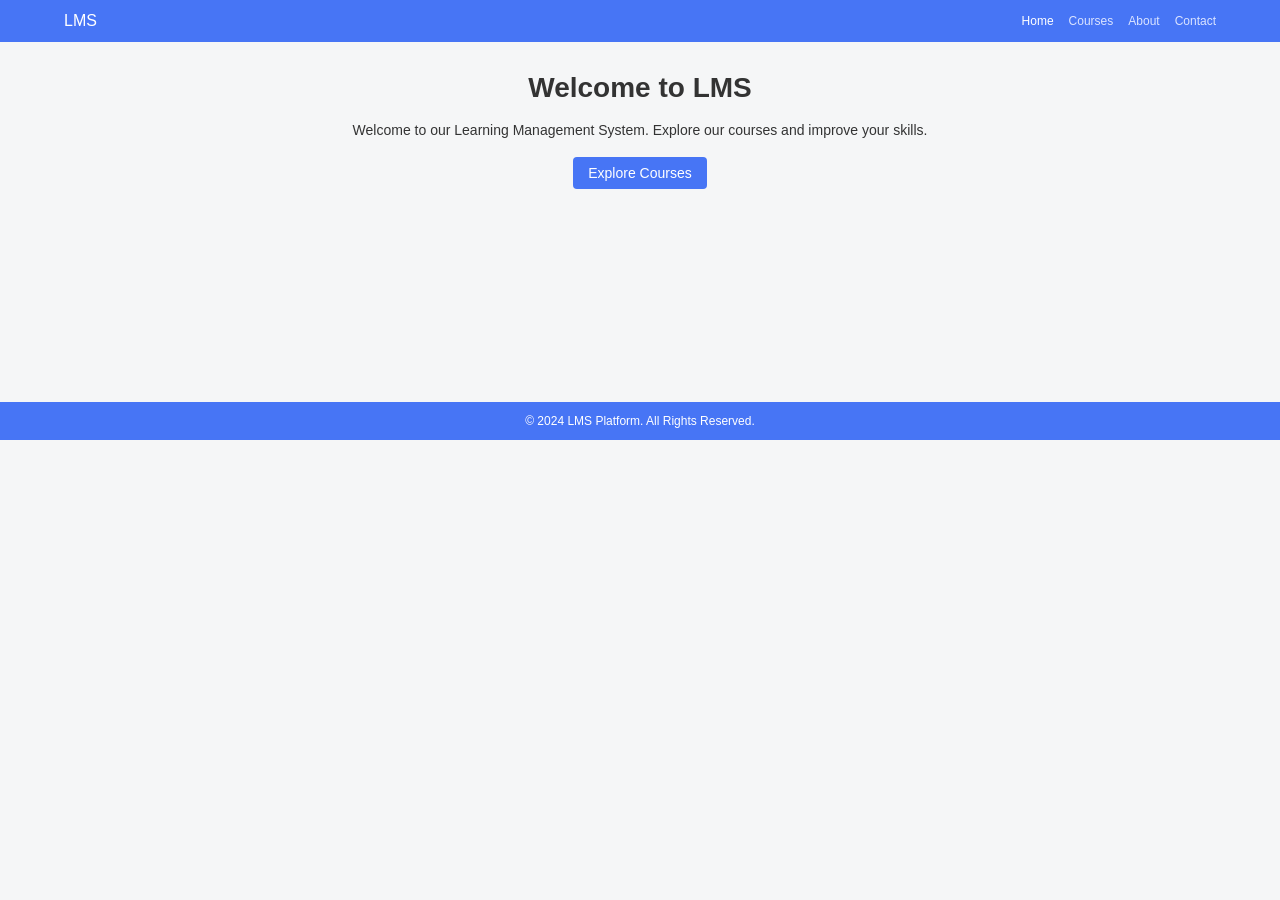
<file: LMS Pages/index.html>
<!DOCTYPE html>
<html lang="en">

<head>
    <meta charset="UTF-8">
    <meta name="viewport" content="width=device-width, initial-scale=1.0">

    <title>LMS - Home</title>

    <link rel="stylesheet" href="style.css">
</head>

<body>


    <nav class="navbar">

        <a href="index.html" class="brand">LMS</a>

        <div class="nav-links">
            <a href="index.html" class="active">Home</a>
            <a href="courses.html">Courses</a>
            <a href="about.html">About</a>
            <a href="contact.html">Contact</a>
        </div>

    </nav>



    <main class="container">

        <h1>Welcome to LMS</h1>

        <p>
            Welcome to our Learning Management System.
            Explore our courses and improve your skills.
        </p>

        <a href="courses.html" class="btn">Explore Courses</a>

    </main>



    <footer>
        <p>© 2024 LMS Platform. All Rights Reserved.</p>
    </footer>

</body>

</html>
</file>
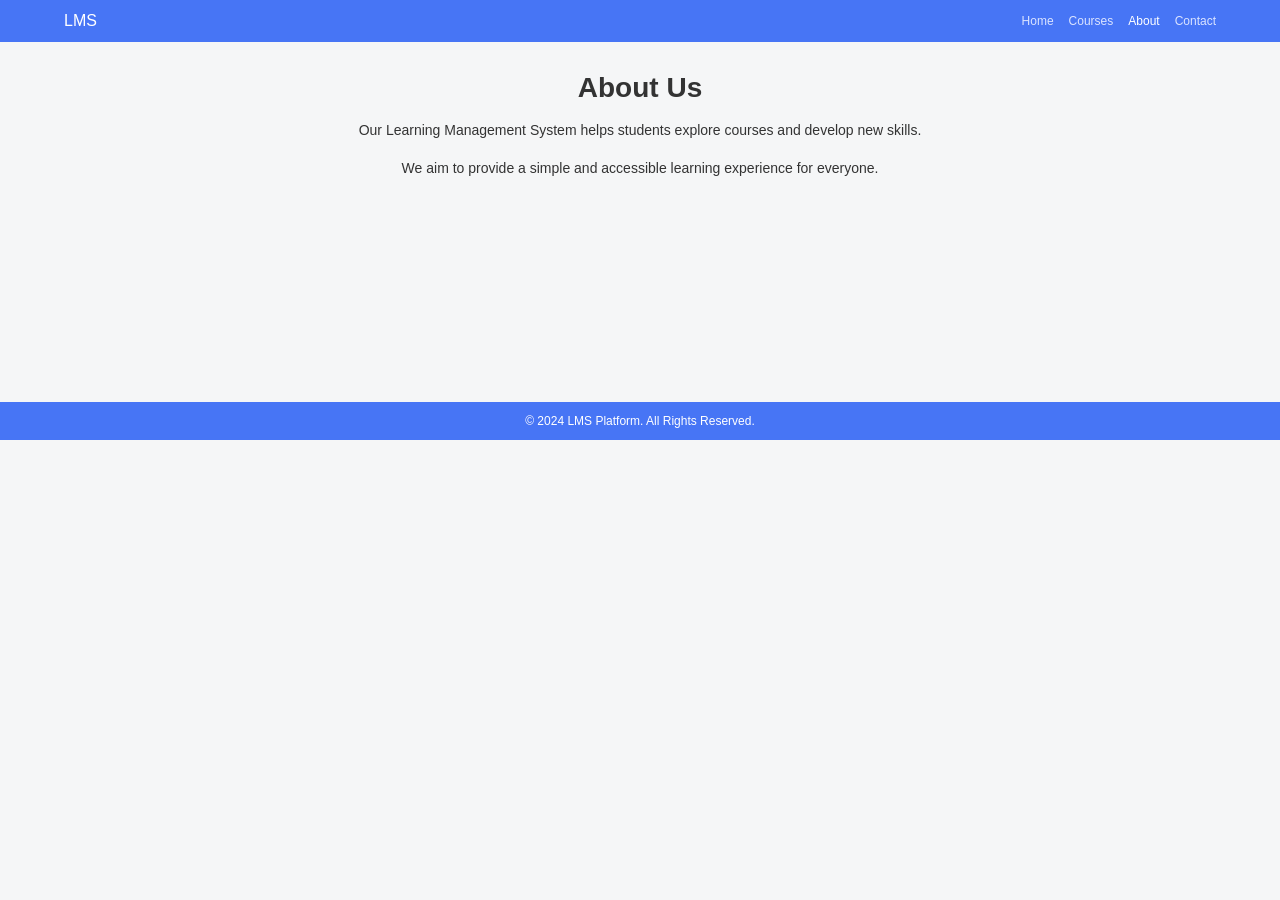
<file: LMS Pages/about.html>
<!DOCTYPE html>
<html lang="en">

<head>
    <meta charset="UTF-8">
    <meta name="viewport" content="width=device-width, initial-scale=1.0">

    <title>LMS - About</title>

    <link rel="stylesheet" href="style.css">
</head>

<body>

    <nav class="navbar">

        <a href="index.html" class="brand">LMS</a>

        <div class="nav-links">
            <a href="index.html">Home</a>
            <a href="courses.html">Courses</a>
            <a href="about.html" class="active">About</a>
            <a href="contact.html">Contact</a>
        </div>

    </nav>


    <main class="container">

        <h1>About Us</h1>

        <p>
            Our Learning Management System helps students
            explore courses and develop new skills.
        </p>

        <p>
            We aim to provide a simple and accessible learning
            experience for everyone.
        </p>

    </main>


    <footer>
        <p>© 2024 LMS Platform. All Rights Reserved.</p>
    </footer>

</body>

</html>
</file>
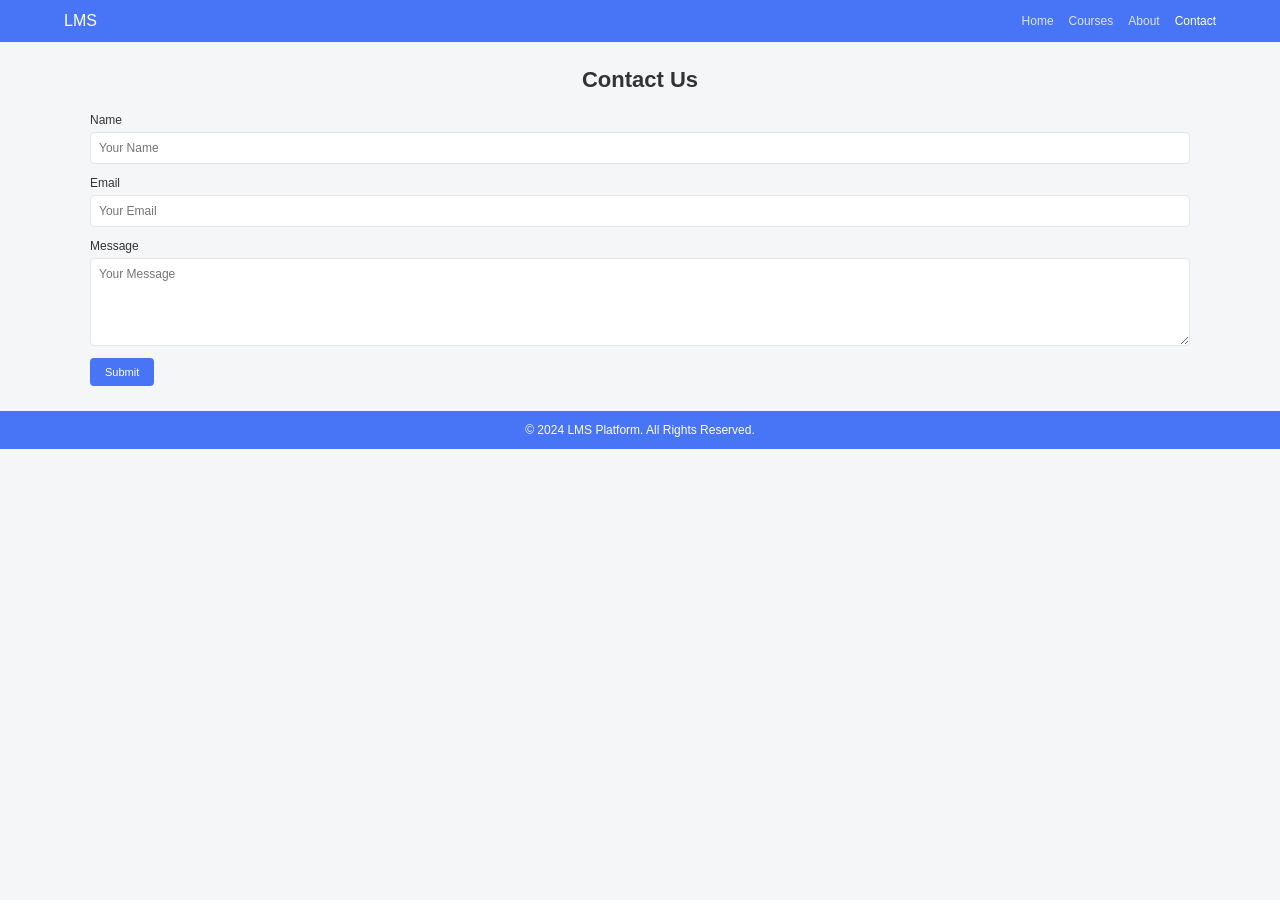
<file: LMS Pages/contact.html>
<!DOCTYPE html>
<html lang="en">

<head>
    <meta charset="UTF-8">
    <meta name="viewport" content="width=device-width, initial-scale=1.0">

    <title>LMS - Contact</title>

    <link rel="stylesheet" href="style.css">
</head>

<body>


    <nav class="navbar">

        <a href="index.html" class="brand">LMS</a>

        <div class="nav-links">
            <a href="index.html">Home</a>
            <a href="courses.html">Courses</a>
            <a href="about.html">About</a>
            <a href="contact.html" class="active">Contact</a>
        </div>

    </nav>



    <main class="contact-container">

        <h1>Contact Us</h1>

        <form id="contactForm">

            <label for="name">Name</label>

            <input
                type="text"
                id="name"
                name="name"
                placeholder="Your Name"
                required
            >


            <label for="email">Email</label>

            <input
                type="email"
                id="email"
                name="email"
                placeholder="Your Email"
                required
            >


            <label for="message">Message</label>

            <textarea
                id="message"
                name="message"
                placeholder="Your Message"
                rows="5"
                required
            ></textarea>


            <button type="submit" class="btn">Submit</button>

        </form>

        <p id="formMessage" role="status"></p>

    </main>



    <footer>
        <p>© 2024 LMS Platform. All Rights Reserved.</p>
    </footer>


    <script>

        document.getElementById("contactForm").addEventListener("submit", function (event) {

            event.preventDefault();

            document.getElementById("formMessage").textContent =
                "Thank you! Your message has been submitted.";

            this.reset();

        });

    </script>

</body>

</html>
</file>
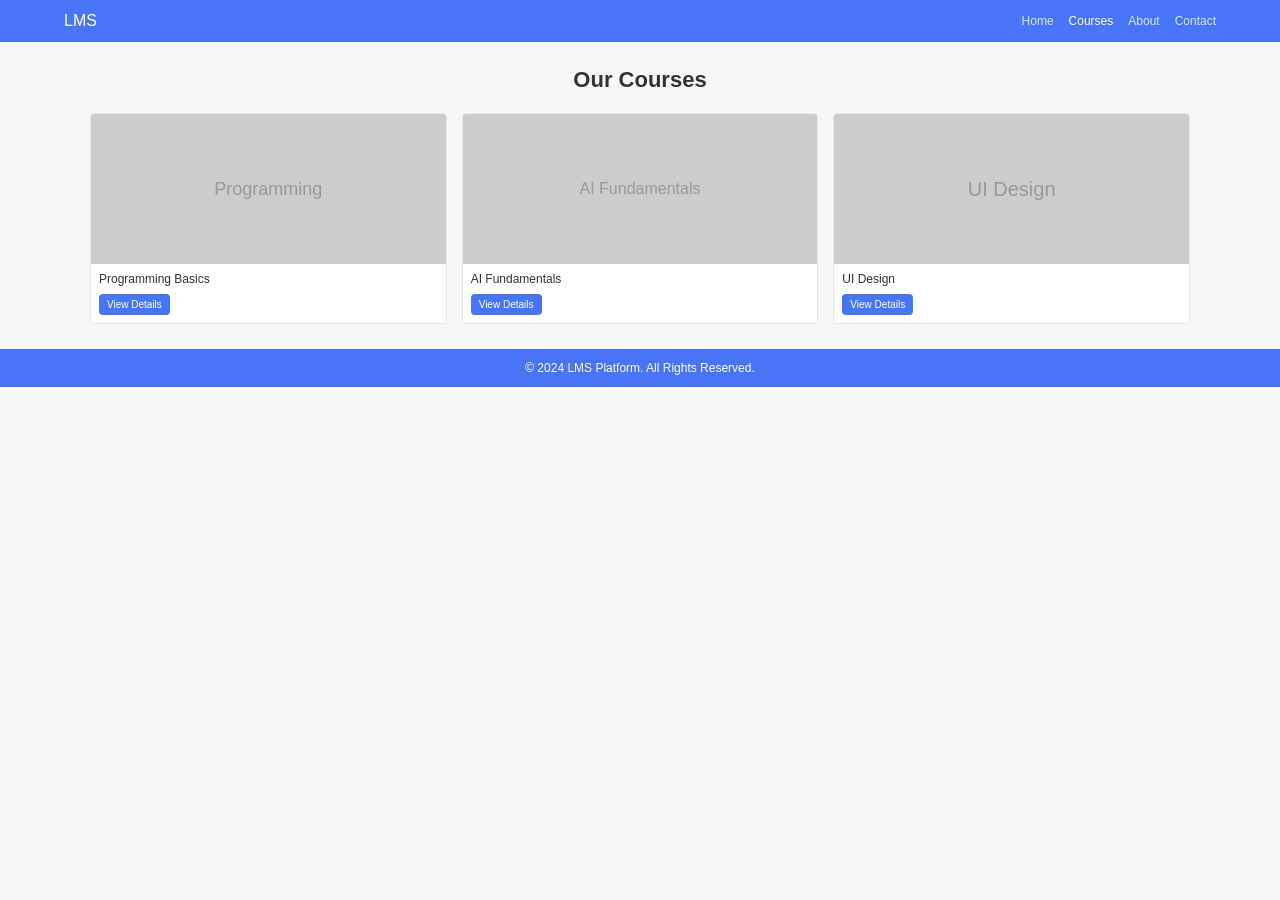
<file: LMS Pages/courses.html>
<!DOCTYPE html>
<html lang="en">

<head>
    <meta charset="UTF-8">
    <meta name="viewport" content="width=device-width, initial-scale=1.0">

    <title>LMS - Courses</title>

    <link rel="stylesheet" href="style.css">
    <script src="script.js" defer></script>
</head>

<body>


    <nav class="navbar">

        <a href="index.html" class="brand">LMS</a>

        <div class="nav-links">
            <a href="index.html">Home</a>
            <a href="courses.html" class="active">Courses</a>
            <a href="about.html">About</a>
            <a href="contact.html">Contact</a>
        </div>

    </nav>



    <main class="courses-container">

        <h1>Our Courses</h1>

        <div class="course-grid">

            <!-- Course 1 -->

            <div class="course-card">

                <div class="course-image programming">
                    Programming
                </div>

                <div class="course-info">

                    <h3>Programming Basics</h3>

                    <button class="btn"
                        onclick="showDetails('Programming Basics',
                        'Learn Python programming from scratch.')">
                        View Details
                    </button>

                </div>

            </div>



            <div class="course-card">

                <div class="course-image ai">
                    AI Fundamentals
                </div>

                <div class="course-info">

                    <h3>AI Fundamentals</h3>

                    <button class="btn"
                        onclick="showDetails('AI Fundamentals',
                        'Discover artificial intelligence and its applications.')">
                        View Details
                    </button>

                </div>

            </div>



            <div class="course-card">

                <div class="course-image design">
                    UI Design
                </div>

                <div class="course-info">

                    <h3>UI Design</h3>

                    <button class="btn"
                        onclick="showDetails('UI Design',
                        'Learn the fundamentals of user interface design.')">
                        View Details
                    </button>

                </div>

            </div>

        </div>

    </main>



    <div id="detailsModal" class="modal">

        <div class="modal-content">

            <button class="close-x" onclick="closeDetails()"
                aria-label="Close">&times;</button>

            <h2 id="modalTitle">Course Title</h2>

            <p id="modalDescription">Course description</p>

            <button class="close-btn" onclick="closeDetails()">
                Close
            </button>

        </div>

    </div>



    <footer>
        <p>© 2024 LMS Platform. All Rights Reserved.</p>
    </footer>

</body>

</html>
</file>
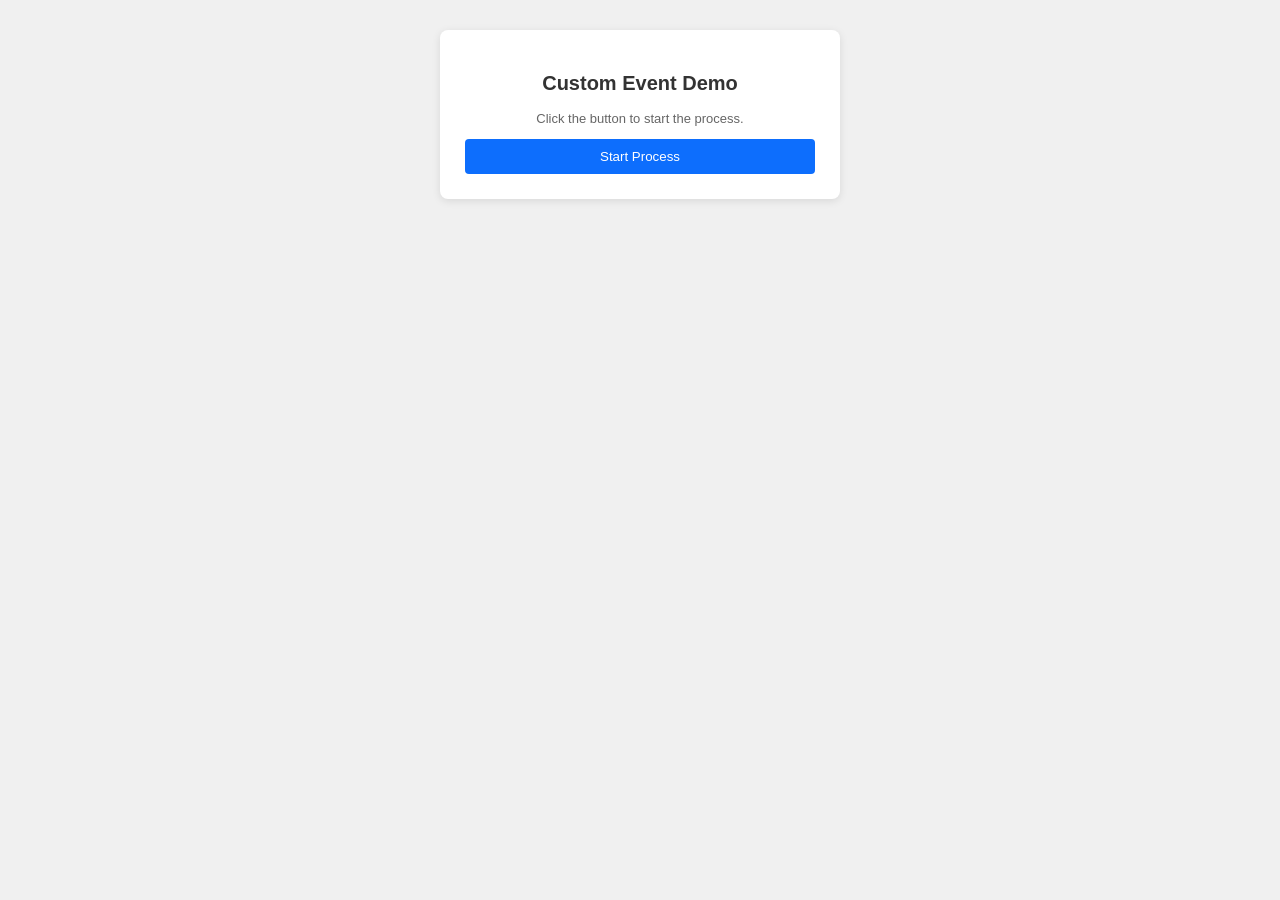
<file: LMS Pages/event-demo.html>
<!DOCTYPE html>
<html lang="en">

<head>
    <meta charset="UTF-8">
    <meta name="viewport" content="width=device-width, initial-scale=1.0">

    <title>Custom Event Demo</title>

    <style>

        body {
            font-family: Arial, sans-serif;
            background-color: #f0f0f0;
            margin: 0;
            padding: 30px;
        }

        .demo-card {
            background-color: white;
            max-width: 350px;
            margin: 0 auto;
            padding: 25px;
            border-radius: 8px;
            text-align: center;
            box-shadow: 0 2px 8px rgba(0, 0, 0, 0.1);
        }

        h2 {
            font-size: 20px;
            color: #333333;
        }

        p {
            font-size: 13px;
            color: #666666;
        }

        button {
            background-color: #0d6efd;
            color: white;
            width: 100%;
            padding: 10px;
            border: none;
            border-radius: 4px;
            cursor: pointer;
        }

        button:hover {
            background-color: #0b5ed7;
        }

    </style>

</head>

<body>

    <div class="demo-card">

        <h2>Custom Event Demo</h2>

        <p>Click the button to start the process.</p>

        <button id="startButton">Start Process</button>

    </div>


    <script>


        document.addEventListener("processStarted", function () {

            alert("Process Started!");

        });



        document.getElementById("startButton").addEventListener("click", function () {

            const event = new Event("processStarted");

            document.dispatchEvent(event);

        });

    </script>

</body>

</html>
</file>
<file: LMS Pages/style.css>
* {
    box-sizing: border-box;
}

body {
    margin: 0;
    font-family: Arial, sans-serif;
    background-color: #f5f6f7;
    color: #333333;
    font-size: 14px;
}



.navbar {
    background-color: #4775f5;
    color: white;

    display: flex;
    justify-content: space-between;
    align-items: center;

    padding: 12px 5%;
}

.brand {
    color: white;
    text-decoration: none;
    font-size: 16px;
}

.nav-links {
    display: flex;
    gap: 15px;
}

.nav-links a {
    color: #dbe4ff;
    text-decoration: none;
    font-size: 12px;
}

.nav-links a:hover,
.nav-links a.active {
    color: white;
}



.container {
    width: 90%;
    max-width: 1100px;
    margin: 30px auto;
    min-height: 300px;
    text-align: center;
}

.container h1 {
    font-size: 28px;
    margin-bottom: 15px;
}

.container p {
    line-height: 1.7;
}



.btn {
    display: inline-block;

    background-color: #4775f5;
    color: white;

    text-decoration: none;

    padding: 8px 15px;
    border-radius: 4px;

    border: none;
    cursor: pointer;
}

.btn:hover {
    background-color: #315bd0;
}



footer {
    background-color: #4775f5;
    color: white;

    text-align: center;

    padding: 12px;
    font-size: 12px;
}

footer p {
    margin: 0;
}



@media (max-width: 600px) {

    .navbar {
        flex-wrap: wrap;
        gap: 12px;
    }

    .nav-links {
        gap: 10px;
        flex-wrap: wrap;
    }
}



.courses-container {
    width: 90%;
    max-width: 1100px;

    margin: 25px auto;

    min-height: 250px;
}

.courses-container h1 {
    text-align: center;
    font-size: 22px;
    margin-bottom: 20px;
}



.course-grid {
    display: grid;
    grid-template-columns: repeat(3, minmax(0, 1fr));
    gap: 15px;
}

.course-card {
    background-color: white;

    border: 1px solid #e5e5e5;
    border-radius: 4px;

    overflow: hidden;
}



.course-image {
    height: 150px;

    display: flex;
    justify-content: center;
    align-items: center;

    background-color: #cccccc;
    color: #999999;

    font-size: 18px;
}

.programming {
    font-size: 18px;
}

.ai {
    font-size: 16px;
}

.design {
    font-size: 20px;
}



.course-info {
    padding: 8px;
}

.course-info h3 {
    font-family: Arial, sans-serif;
    font-size: 12px;
    font-weight: normal;

    margin: 0 0 8px;
}

.course-info .btn {
    font-size: 10px;
    padding: 5px 8px;
}



.modal {
    display: none;

    position: fixed;
    z-index: 1000;

    top: 0;
    left: 0;

    width: 100%;
    height: 100%;

    background-color: rgba(0, 0, 0, 0.5);

    justify-content: center;
    align-items: flex-start;

    padding: 20px;
}



.modal-content {
    position: relative;

    background-color: white;

    width: 100%;
    max-width: 400px;

    margin-top: 0;

    padding: 20px;

    border-radius: 5px;
}

.modal-content h2 {
    font-family: Arial, sans-serif;
    font-size: 16px;

    margin: 0 0 20px;
}

.modal-content p {
    font-size: 13px;
    line-height: 1.6;
}



.close-x {
    position: absolute;

    top: 8px;
    right: 12px;

    background: none;
    border: none;

    color: #777777;
    font-size: 24px;

    cursor: pointer;
}

.close-btn {
    display: block;

    margin-left: auto;

    padding: 7px 12px;

    background-color: #6c757d;
    color: white;

    border: none;
    border-radius: 4px;

    cursor: pointer;
}



@media (max-width: 650px) {

    .course-grid {
        grid-template-columns: 1fr;
    }

    .course-image {
        height: 150px;
    }
}



.contact-container {
    width: 90%;
    max-width: 1100px;

    margin: 25px auto;

    min-height: 300px;
}

.contact-container h1 {
    text-align: center;
    font-size: 22px;

    margin-bottom: 20px;
}



#contactForm {
    display: flex;
    flex-direction: column;
}

#contactForm label {
    font-size: 12px;
    margin-bottom: 5px;
}

#contactForm input,
#contactForm textarea {
    width: 100%;

    padding: 8px;

    margin-bottom: 12px;

    border: 1px solid #e5e5e5;
    border-radius: 4px;

    background-color: white;

    font-family: Arial, sans-serif;
    font-size: 12px;
}

#contactForm textarea {
    resize: vertical;
}

#contactForm .btn {
    align-self: flex-start;
    font-size: 11px;
}

#formMessage {
    margin-top: 15px;
    color: #315bd0;
    font-size: 13px;
}
</file>
